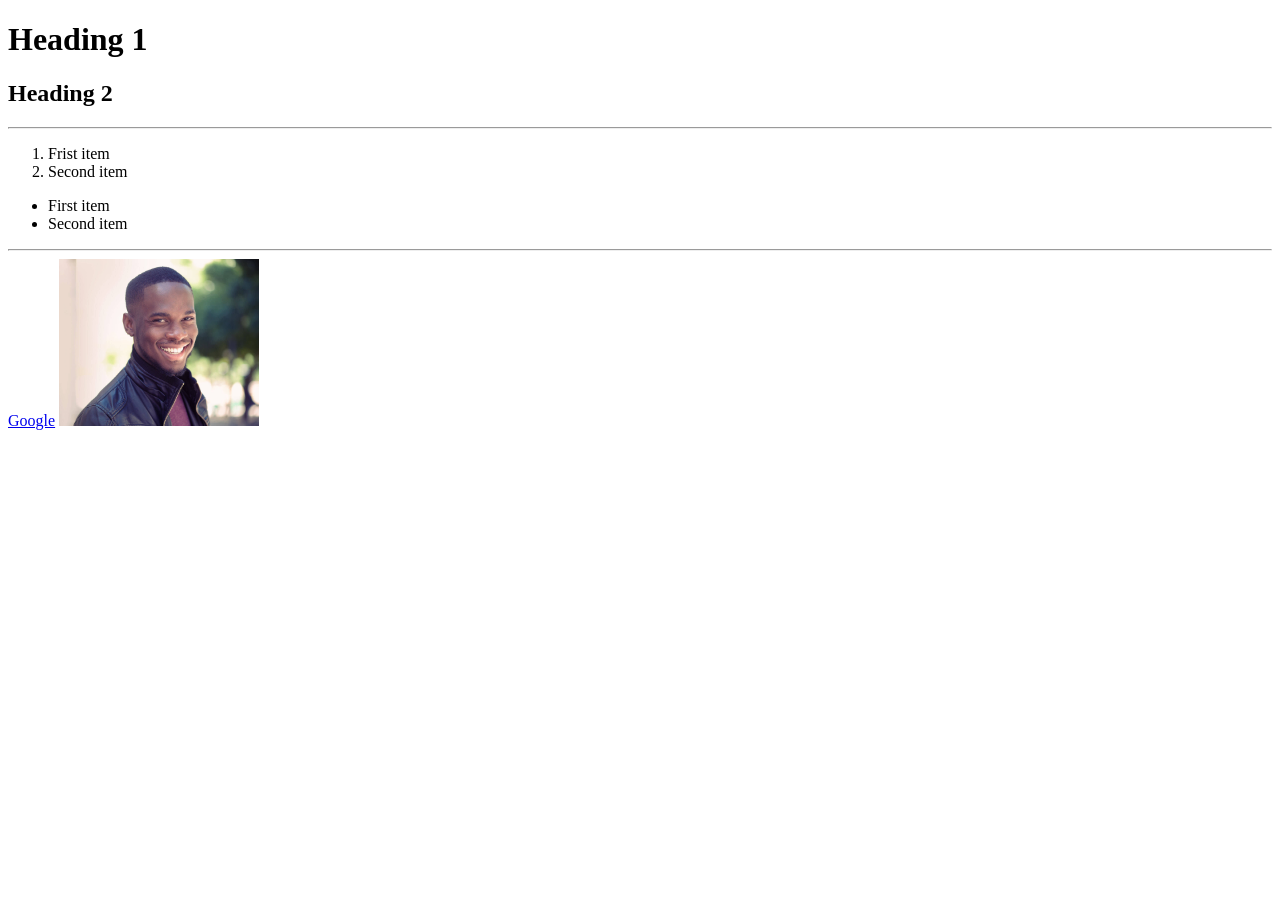
<file: index.html>
<!DOCTYPE html>
<html lang="en">
<head>
    <meta charset="UTF-8">
    <meta name="viewport" content="width=device-width, initial-scale=1.0">
    <title>My Page</title>
</head>
<body>
    <h1>Heading 1</h1>
    <h2>Heading 2</h2>
    <hr/>
    <ol>
        <li>Frist item</li>
        <li>Second item</li>
    </ol>
    <ul>
        <li>First item</li>
        <li>Second item</li>
    </ul>
    <hr/>
    <a href="https://www.Google.com">Google</a>
    <img src="profile.jpg" width="200" height="167" alt="">
</body>
</html>
</file>
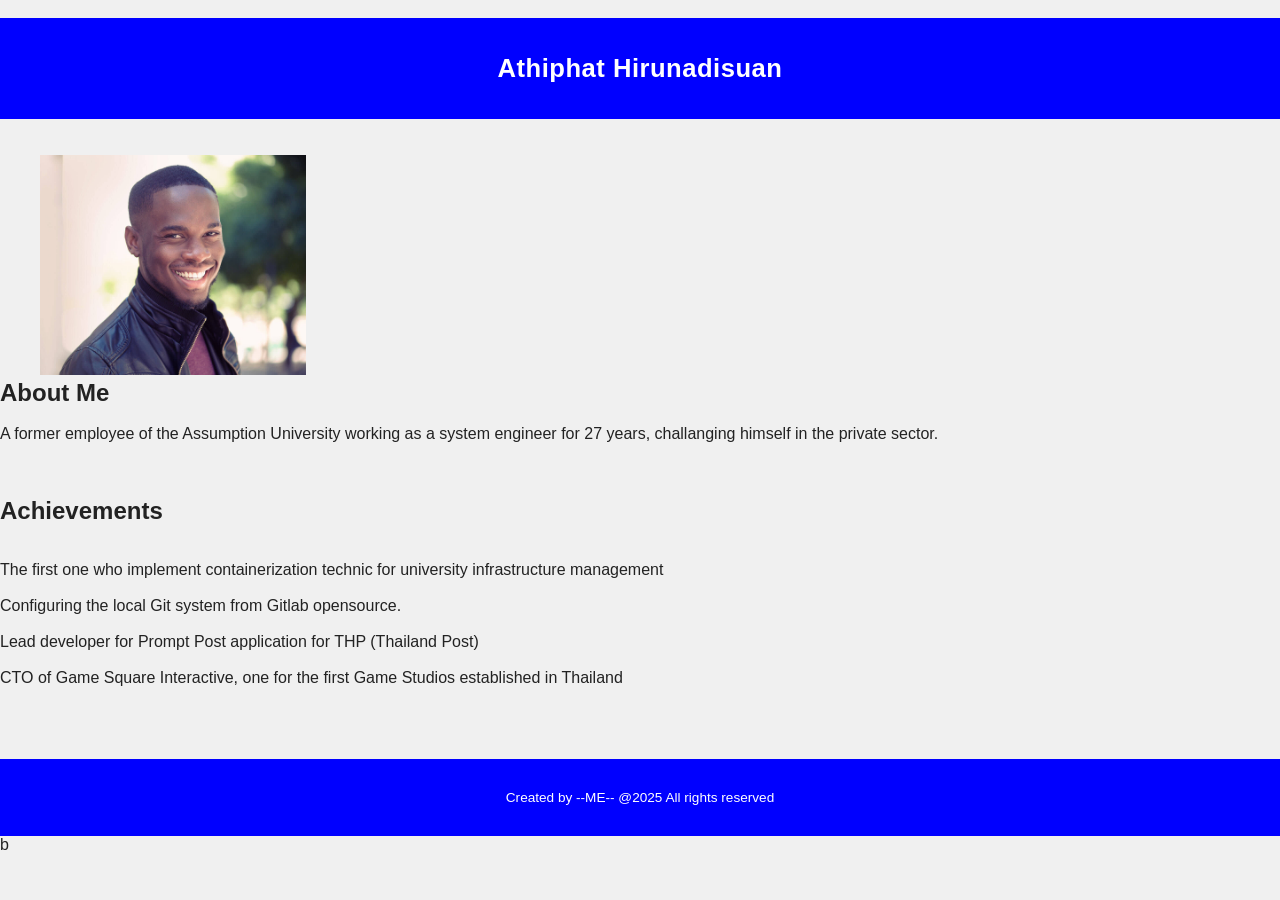
<file: my profile.html>
<!DOCTYPE html> 

<html lang="en"> 

<head> 

    <meta charset="UTF-8"> 

    <meta name="viewport" content="width=device-width, initial-scale=1.0"> 

    <title>My Profile</title> 

    <link rel="stylesheet" href="style.css"> 

</head> 

<body> 

    <header> 

        <h1>Athiphat Hirunadisuan</h1> 

    </header> 

    <div class="content"> 

        <section class="biography"> 

            <img src="profile.jpg" height="220"> 

            <h2>About Me</h2> 

            <p>A former employee of the Assumption University working as a system engineer for 27 years, challanging himself in the private sector.</p> 

        </section> 

  

        <section class="achievements"> 

            <h2>Achievements</h2> 

            <ul> 

                <li>The first one who implement containerization technic for university infrastructure management</li> 

                <li>Configuring the local Git system from Gitlab opensource.</li> 

                <li>Lead developer for Prompt Post application for THP (Thailand Post)</li> 

                <li>CTO of Game Square Interactive, one for the first Game Studios established in Thailand</li> 

            </ul> 

        </section> 

    </div> 

    <footer> 

        <p>Created by --ME-- @2025 All rights reserved</p> 

    </footer> 

</body> 

</html> 
b
</file>
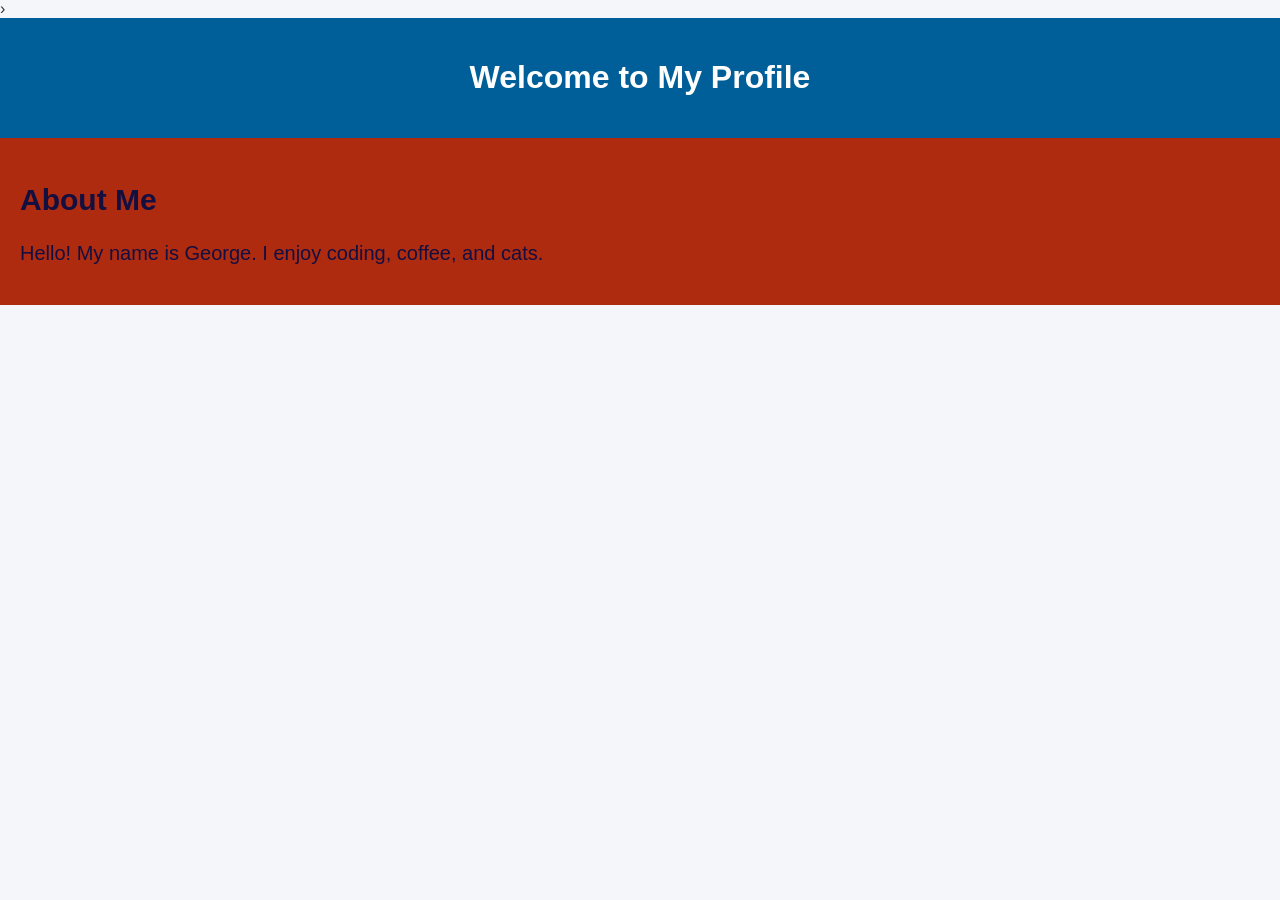
<file: profile_2.html>
<!DOCTYPE html> 
<html lang="en"> 
<head> 
  <meta charset="UTF-8"> 
  <meta name="viewport" content="width=device-width, initial-scale=1.0"> 
  <!-- Link to the external CSS file --> 
  <link rel="stylesheet" href="public/profile.css"> 
  <title>My Profile - CSS Example 1</title> 
  
</head> ›
<body> 
  <header> 
    <h1>Welcome to My Profile</h1> 
  </header> 
  <section class="about"> 
    <h2>About Me</h2> 
    <p>Hello! My name is George. I enjoy coding, coffee, and cats.</p> 
  </section> 
</body> 

</html>
</file>
<file: style.css>
* {
    margin: 0;
    padding: 0;
    box-sizing: border-box;
}

body {
    font-family: Arial, sans-serif;
    background-color: #f0f0f0;
    color: #222;
    display: flex;
    flex-direction: column;
    min-height: 100vh;
}


header {
    background-color: blue;
    color: white;
    text-align: center;
    padding: 18px 20px;
}

header h1 {
    font-size: 1.6rem;
    font-weight: bold;
    letter-spacing: 0.5px;
}

/* Main content area */
main {
    flex: 1;
    max-width: 960px;
    width: 100%;
    margin: 24px auto;
    padding: 0 16px;
    display: flex;
    flex-direction: column;
    gap: 16px;
}


.card {
    background-color: #ffffff;
    border: 1px solid #d0d0d0;
    border-radius: 8px;
    padding: 24px;
}


.about-img {
    width: 200px;
    height: 167px;
    object-fit: cover;
    display: block;
    margin-bottom: 16px;
}

.card h2 {
    font-size: 1.15rem;
    font-weight: bold;
    margin-bottom: 8px;
}

.card p {
    font-size: 0.95rem;
    color: #333;
    line-height: 1.5;
}


.card ul {
    list-style: disc;
    padding-left: 24px;
}

.card ul li {
    font-size: 0.95rem;
    color: #333;
    margin-bottom: 6px;
    line-height: 1.5;
}


footer {
    background-color: blue;
    color: white;
    text-align: center;
    padding: 16px 20px;
    font-size: 0.85rem;
}
</file>
<file: public/profile.css>
body { 

  margin: 0; 

  font-family: Arial, Helvetica, sans-serif; 

  background-color: #f5f6fa; 

  color: #333; 

}

header { 

  background-color: #005f99; 

  color: white; 

  text-align: center; 

  padding: 20px; 

}

section {
  background-color: #af2b10;
  color: #130f40;
  font-size: 1.25em;
  padding: 20px;
}
</file>
